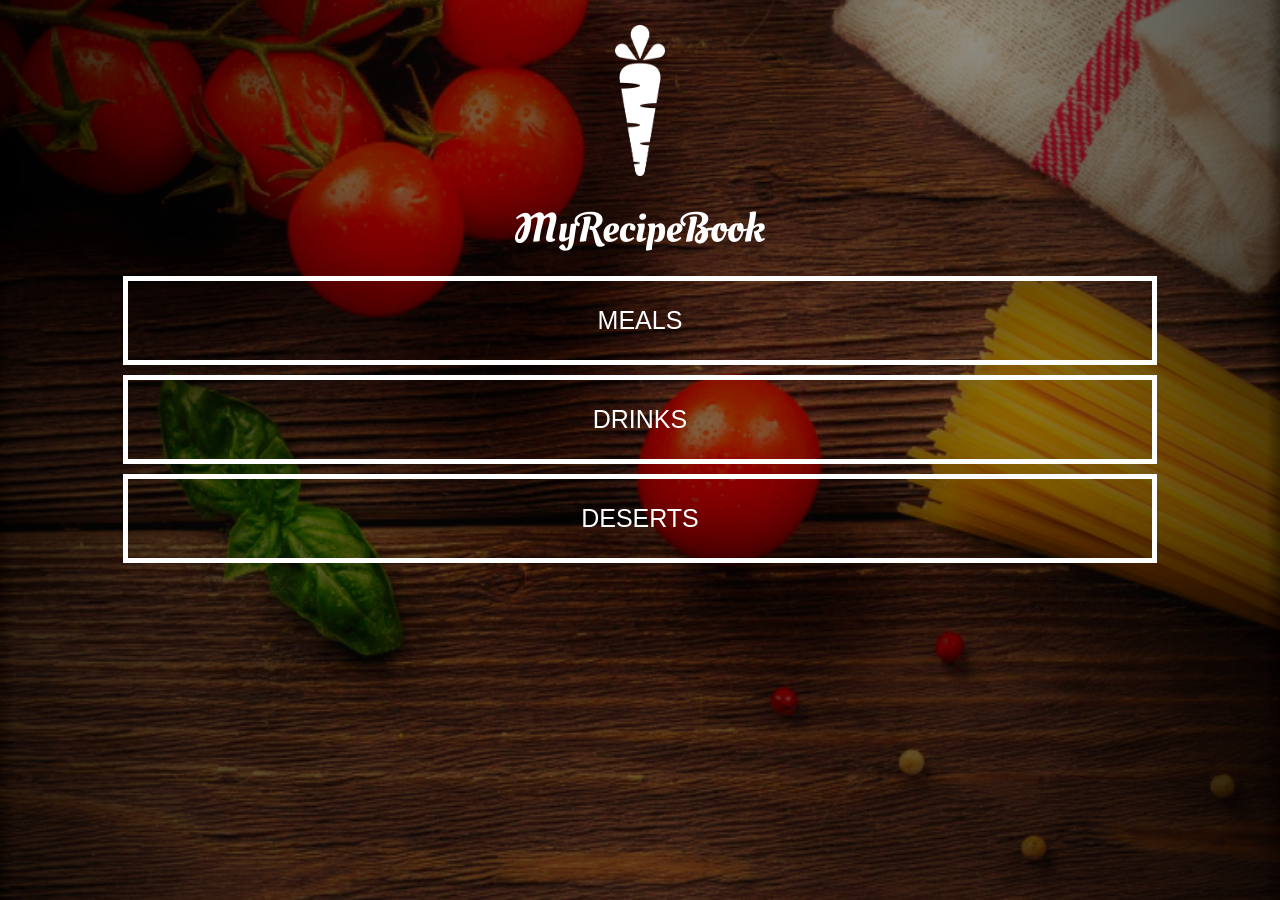
<file: index.html>
<!DOCTYPE html>
<html lang="en">
    <head>
        
        <meta charset="UTF-8" />
        <meta name="viewport" content="width=device-width, initail-scale=1.0">
        <title>My Recipe Book</title>
        <link rel="stylesheet" href="styles.css"/>
        
    </head>
    <body class="body-home">
        
        
        <div class="home-menu">
            <img src="images/logo-img.png" id="home-logo-img">
            <img src="images/logo-text.png" id="home-logo-text">
            
            <a href="list-recipes.html?category=main" class="home-menu-item"><p>Meals</p>
            </a>  
            
           <a href="list-recipes.html?category=drink" class="home-menu-item"><p>Drinks</p>
            </a>  
            
            <a href="list-recipes.html?category=dessert" class="home-menu-item"><p>Deserts</p>
            </a>          
        </div>
    
    
    </body>
</html>
</file>
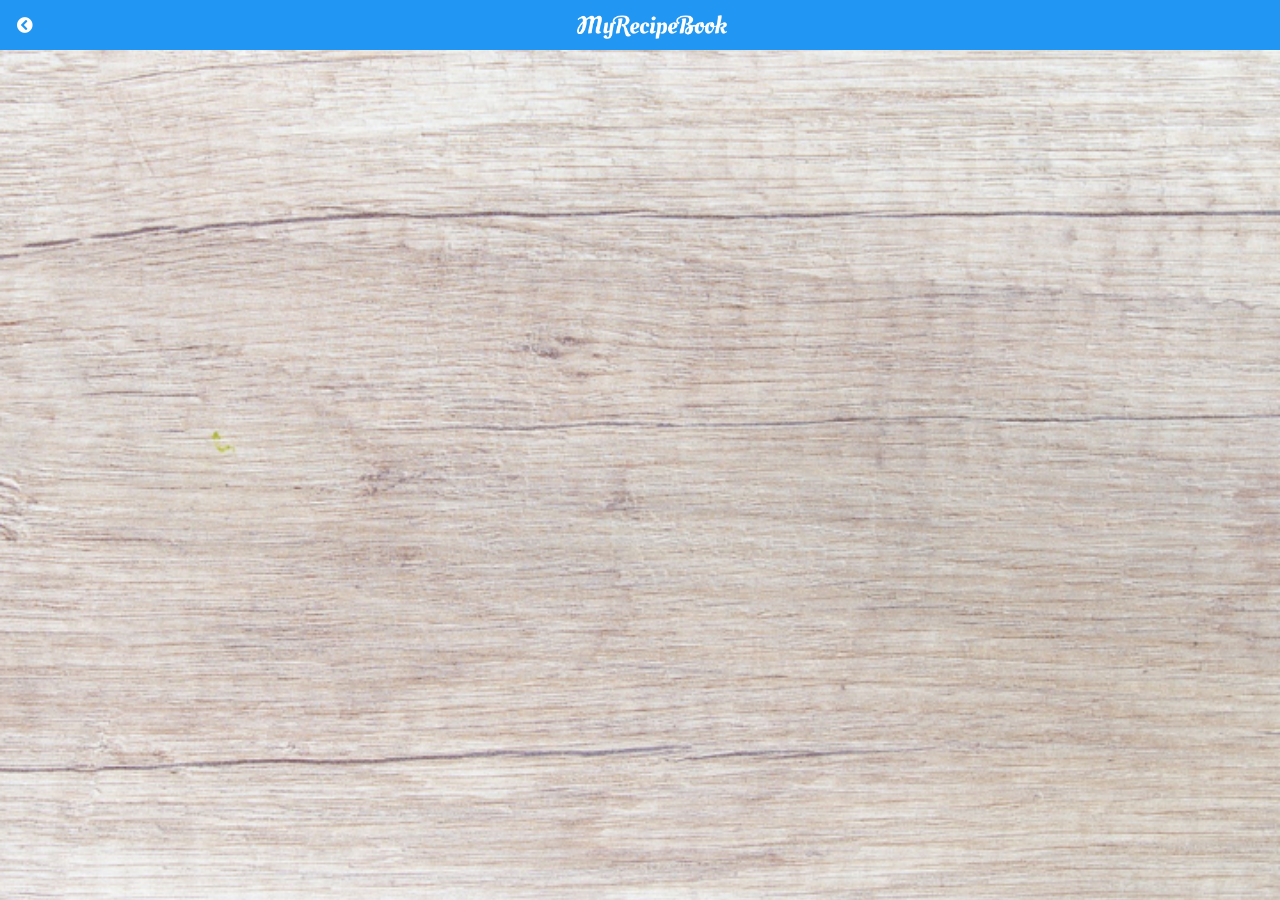
<file: list-recipes.html>
<!DOCTYPE html>
<html lang="en">
    <head>
        
        <meta charset="UTF-8" />
        <meta name="viewport" content="width=device-width, initail-scale=1.0">
        <title>My Recipe Book</title>
        <link rel="stylesheet" href="styles.css"/>
        <link rel="stylesheet" href="fontAwesome/css/all.css">
    </head>
    <body class="body-meals" onload="getRecipelist()">
        <div class="header">
            <a href="index.html"><i class="fas fa-chevron-circle-left"></i></a>
            <img src="images/logo-text.png">
        </div>
        
        
        <div id="meals" >
            
            
            <div class="meals-list" id="output" >
            </div>
        </div>
        
        <script>
            
        
            var category = getCategory();
            
            var rootPath = "https://mysite.itvarsity.org/api/recipe-book/";
            var fullPath = rootPath + "get-recipes/?category=" + category;
            
            fetch(fullPath)
            .then(function(response){
                return response.json();
            })
            .then(function(data){
                var output = "";
                for(a = 0; a < data.length; a++){
                    output += ` 
                        <a href="show-recipe.html?id=${data[a].id}">
                        <div class="meals-list-item">
                                <h1>${data[a].title}<i class="fas fa-chevron-circle-right"></i></h1>
                                <p>${data[a].description}</p>
                        </div></a>
                    `
                
                }
                document.getElementById("output").innerHTML = output;
            })
            
            
            function getCategory(){
                var url = window.location.href;
                var pos = url.search("=");
                var category = url.slice(pos + 1)
                
                return category;
                
                
            }
        
        
        
        
        </script>
        
        
       
    
    
    </body>
</html>
</file>
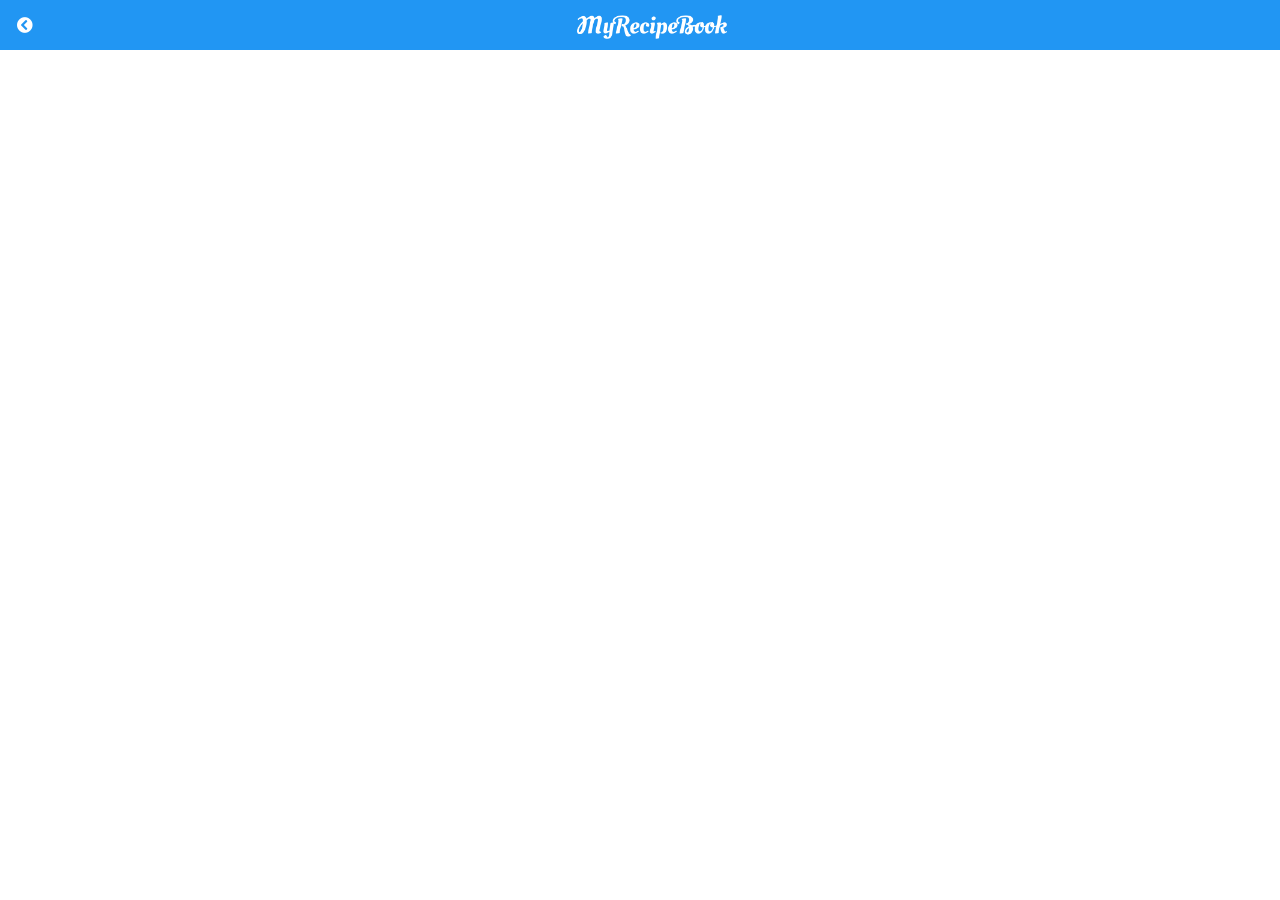
<file: show-recipe.html>
<!DOCTYPE html>
<html lang="en">
    <head>
        
        <meta charset="UTF-8" />
        <meta name="viewport" content="width=device-width, initail-scale=1.0">
        <title>My Recipe Book|Meals|Grilled Cheese</title>
        <link rel="stylesheet" href="styles.css"/>
        <link rel="stylesheet" href="fontAwesome/css/all.css">
    </head>
    <body class="body-recipes" onload="getRecipe()">
        <div class="header">
            <a href="" id="back-link" >
                <i class="fas fa-chevron-circle-left"></i>
            </a>
            <img src="images/logo-text.png">
        </div>
        <div id="recipe">
         <div class="recipe-details" id="output">
            
             </div>
        </div>
        
        <script>
        var id = getId()
        
        function getRecipe(){
           var rootpath ="https://mysite.itvarsity.org/api/recipe-book/";
           var fullPath = rootpath + "get-recipes/?id=" + id;
            
            fetch(fullPath)
            .then(function(response){
                return response.json();
            })
            .then(function(data){
                
                document.getElementById("back-link").href ="list-recipes.html?category=" + data[0].category;
                var output = "";
                
                output += `
                <img src="${rootpath}uploads/${data[0].image}" />
                <h1>${data[0].title}</h1>
                <div class="recipe-details-ingredients">
                    <h2>Ingredients</h2>
                    <ul>
                    ${data[0].ingredients}
                    <ul>
                </div>
                <div class="recipe-details-steps">
                    <h2>Method</h2>
                    <ol>
                        ${data[0].method}
                    <ol>
                </div>
                `;
                document.getElementById("output").innerHTML =output;
            })
            
        }
        
        function getId(){
                var url = window.location.href;
                var pos = url.search("=");
                var id = url.slice(pos + 1)
                
                return id;   
            }
        
        
        
        </script>
    </body>
</html>
</file>
<file: styles.css>
.home-menu-item {
    text-decoration: none;
    text-transform: uppercase;
    color: white;
    font-size: 25px;
    text-align: center;
    border: 5px solid white;
    display: block;
    margin: auto;
    margin-bottom: 10px;
    width: 80%;
    
}

body {
    font-family: sans-serif;
    margin: 0;
    padding: 0;
    height: 100%
}

.body-home {
    background-image: url(images/background-01-port.png);
    background-position: center;
    background-attachment: fixed;
    background-repeat: no-repeat;
    background-size: cover;
}
html {
    height: 100%
}

#home-logo-img {
    width: 50px;
    display: block;
    margin: auto;
    padding: 25px 10px 10px 10px;
    
    
}
#home-logo-text {
    width: auto;
    display: block;
    margin: auto;
    padding: 25px;   
}

.meals-list a{
    text-decoration: none; 
}
.meals-list-item {
border:5px solid #1a1a1a;
margin: 10px;
}
.meals-list-item h1 {
    font-weight: bold;
    font-size: 20px;
    color: #1a1a1a; 
    padding-left: 10px;
}
.meals-list-item p {
    font-style: italic;
    font-size: 15px;
    color: #4d4d4d; 
    padding-left: 10px;
    margin-top: -7px;
}
.meals-list-item i {
    float: right;
    color: #1a1a1a;
    padding: 20px;
}

.body-meals {
    background-image: url(images/background-02-port.png);
    background-position: center;
    background-attachment: fixed;
    background-repeat: no-repeat;
    background-size: cover;
}
.header {
    background-color: #2196f3;
    width: 100%;
    height: 50px;
    top: 0;
    position: fixed;
    overflow: hidden;
    text-align: center
}
.header i {float:left;
    padding: 17px 0px 0px 17px;
    color: white
}
.header img {
    width: 150px;
    padding-top: 15px;
    padding-right: 10px;
    
    
}    
#meals {padding-top: 50px;}

.recipe-details img {
    width: 100%;
    
}
.recipe-details h1 {
    font-size: 25px;
    text-align: center;
    border: 5px solid;
    margin: 10px;
    padding: 5px;
}
    
.recipe-details-info  {
    margin-left: 25px;
    margin-right: 25px;
    
}    
 .recipe-details-info  p {
    font-size: 13px;
    display: inline-block;
}   

.recipe-details-ingredients ul{
    text-align: left;
    text-size-adjust: 5px
}
</file>
